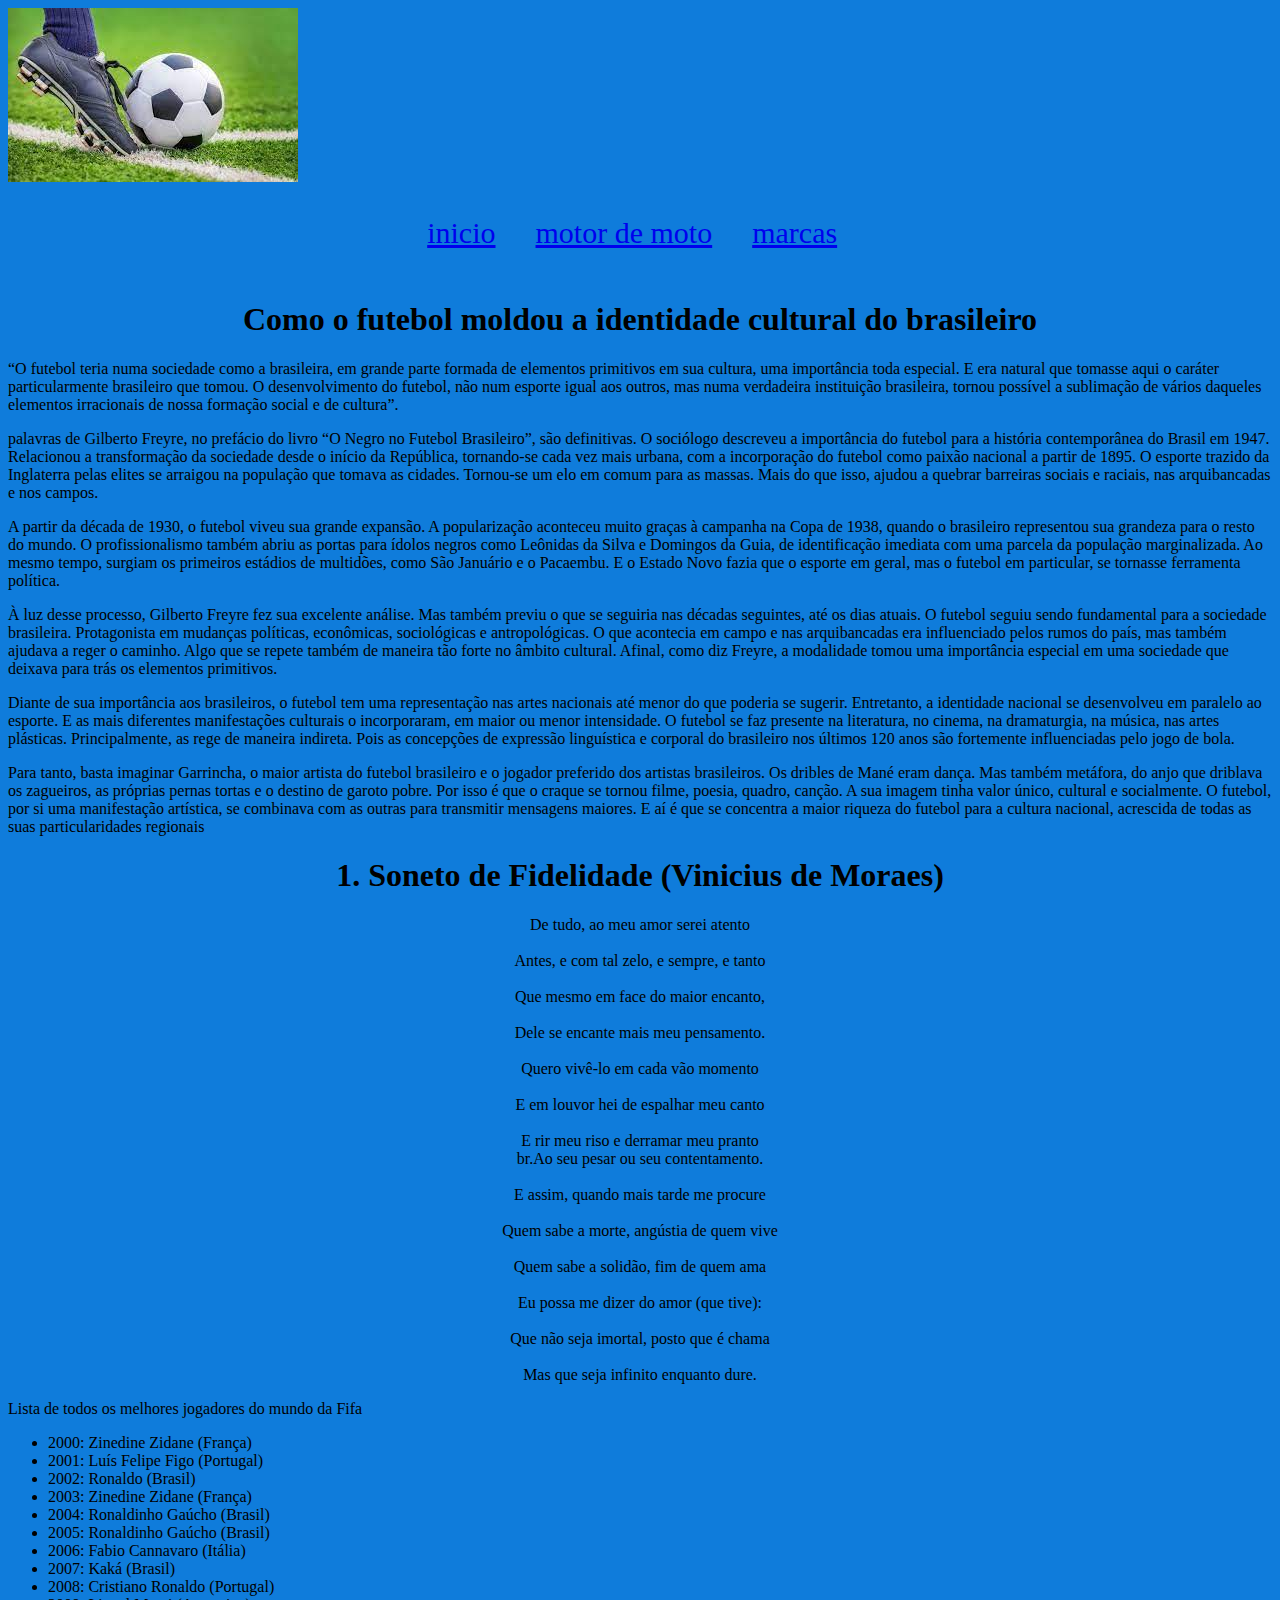
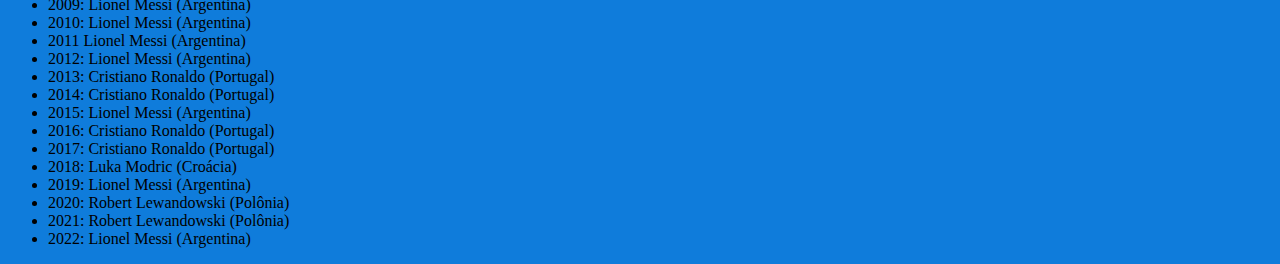
<file: index.html>
<!DOCTYPE html>
<html lang="pt-br">
<head>
    <meta charset="UTF-8">
    <meta http-equiv="X-UA-Compatible" content="IE=edge">
    <meta name="viewport" content="width=device-width, initial-scale=1.0">
    <title>futebol marcos </title>
    <link rel="stylesheet" href="style.css">
</head>
<body>
    <header>
<img src="imagem futebool.jpeg" alt="=logo sobre futebol">
    
  <nav>
       <li>
             <ul><a href=index.html>inicio</a></ul>
             <ul><a href=moto.html>motor de moto</a></ul>
             <ul><a href=motocicletas.html>marcas</a></ul>
       </li>
  </nav>


</header>


    <main>


<h1>Como o futebol moldou a identidade cultural do brasileiro</h1>
    <p>“O futebol teria numa sociedade como a brasileira, em grande parte formada de elementos primitivos em sua cultura, uma importância toda especial. E era natural que tomasse aqui o caráter particularmente brasileiro que tomou. O desenvolvimento do futebol, não num esporte igual aos outros, mas numa verdadeira instituição brasileira, tornou possível a sublimação de vários daqueles elementos irracionais de nossa formação social e de cultura”.</p>
    
    <p> palavras de Gilberto Freyre, no prefácio do livro “O Negro no Futebol Brasileiro”, são definitivas. O sociólogo descreveu a importância do futebol para a história contemporânea do Brasil em 1947. Relacionou a transformação da sociedade desde o início da República, tornando-se cada vez mais urbana, com a incorporação do futebol como paixão nacional a partir de 1895. O esporte trazido da Inglaterra pelas elites se arraigou na população que tomava as cidades. Tornou-se um elo em comum para as massas. Mais do que isso, ajudou a quebrar barreiras sociais e raciais, nas arquibancadas e nos campos.</p>
    
   <P> A partir da década de 1930, o futebol viveu sua grande expansão. A popularização aconteceu muito graças à campanha na Copa de 1938, quando o brasileiro representou sua grandeza para o resto do mundo. O profissionalismo também abriu as portas para ídolos negros como Leônidas da Silva e Domingos da Guia, de identificação imediata com uma parcela da população marginalizada. Ao mesmo tempo, surgiam os primeiros estádios de multidões, como São Januário e o Pacaembu. E o Estado Novo fazia que o esporte em geral, mas o futebol em particular, se tornasse ferramenta política.</P>
    
   <P> À luz desse processo, Gilberto Freyre fez sua excelente análise. Mas também previu o que se seguiria nas décadas seguintes, até os dias atuais. O futebol seguiu sendo fundamental para a sociedade brasileira. Protagonista em mudanças políticas, econômicas, sociológicas e antropológicas. O que acontecia em campo e nas arquibancadas era influenciado pelos rumos do país, mas também ajudava a reger o caminho. Algo que se repete também de maneira tão forte no âmbito cultural. Afinal, como diz Freyre, a modalidade tomou uma importância especial em uma sociedade que deixava para trás os elementos primitivos.</P>
    
    <P>Diante de sua importância aos brasileiros, o futebol tem uma representação nas artes nacionais até menor do que poderia se sugerir. Entretanto, a identidade nacional se desenvolveu em paralelo ao esporte. E as mais diferentes manifestações culturais o incorporaram, em maior ou menor intensidade. O futebol se faz presente na literatura, no cinema, na dramaturgia, na música, nas artes plásticas. Principalmente, as rege de maneira indireta. Pois as concepções de expressão linguística e corporal do brasileiro nos últimos 120 anos são fortemente influenciadas pelo jogo de bola.</P>
    
    <p>Para tanto, basta imaginar Garrincha, o maior artista do futebol brasileiro e o jogador preferido dos artistas brasileiros. Os dribles de Mané eram dança. Mas também metáfora, do anjo que driblava os zagueiros, as próprias pernas tortas e o destino de garoto pobre. Por isso é que o craque se tornou filme, poesia, quadro, canção. A sua imagem tinha valor único, cultural e socialmente. O futebol, por si uma manifestação artística, se combinava com as outras para transmitir mensagens maiores. E aí é que se concentra a maior riqueza do futebol para a cultura nacional, acrescida de todas as suas particularidades regionais</p>

    <h1 class="centro"> 1. Soneto de Fidelidade (Vinicius de Moraes)</h1>
    
    <P class="centro">De tudo, ao meu amor serei atento<br>
                                        
    <br>Antes, e com tal zelo, e sempre, e tanto<br>
    <br>Que mesmo em face do maior encanto,<br>
    <br>Dele se encante mais meu pensamento.<br>

    <br>Quero vivê-lo em cada vão momento<br>
    <br>E em louvor hei de espalhar meu canto<br>
   <br> E rir meu riso e derramar meu pranto<br>
    br.Ao seu pesar ou seu contentamento.<br>

    <br>E assim, quando mais tarde me procure<br>
   <br> Quem sabe a morte, angústia de quem vive<br>
    <br>Quem sabe a solidão, fim de quem ama<br>

   <br> Eu possa me dizer do amor (que tive):<br>
    <br>Que não seja imortal, posto que é chama<br>
   <br> Mas que seja infinito enquanto dure.</P>
   </main>

<footer>

</footer>

</body>
</html>

 <p>Lista de todos os melhores jogadores do mundo da Fifa</p>

<ul>
<li>2000: Zinedine Zidane (França)</li>
<li>2001: Luís Felipe Figo (Portugal)</li>
<li>2002: Ronaldo (Brasil)</li>
<li>2003: Zinedine Zidane (França)</li>
<li>2004: Ronaldinho Gaúcho (Brasil)</li>
<li>2005: Ronaldinho Gaúcho (Brasil)</li>
<li>2006: Fabio Cannavaro (Itália)</li>
<li>2007: Kaká (Brasil)</li>
<li>2008: Cristiano Ronaldo (Portugal)</li>
<li>2009: Lionel Messi (Argentina)</li>
<li>2010: Lionel Messi (Argentina)</li>
<li>2011 Lionel Messi (Argentina)</li>
<li>2012: Lionel Messi (Argentina)</li>
<li>2013: Cristiano Ronaldo (Portugal)</li>
<li>2014: Cristiano Ronaldo (Portugal)</li>
<li>2015: Lionel Messi (Argentina)</li>
<li>2016: Cristiano Ronaldo (Portugal)</li>
<li>2017: Cristiano Ronaldo (Portugal)</li>
<li>2018: Luka Modric (Croácia)</li>
<li>2019: Lionel Messi (Argentina)</li>
<li>2020: Robert Lewandowski (Polônia)</li>
<li>2021: Robert Lewandowski (Polônia)</li>
<li>2022: Lionel Messi (Argentina)</li>
</ul>
</file>
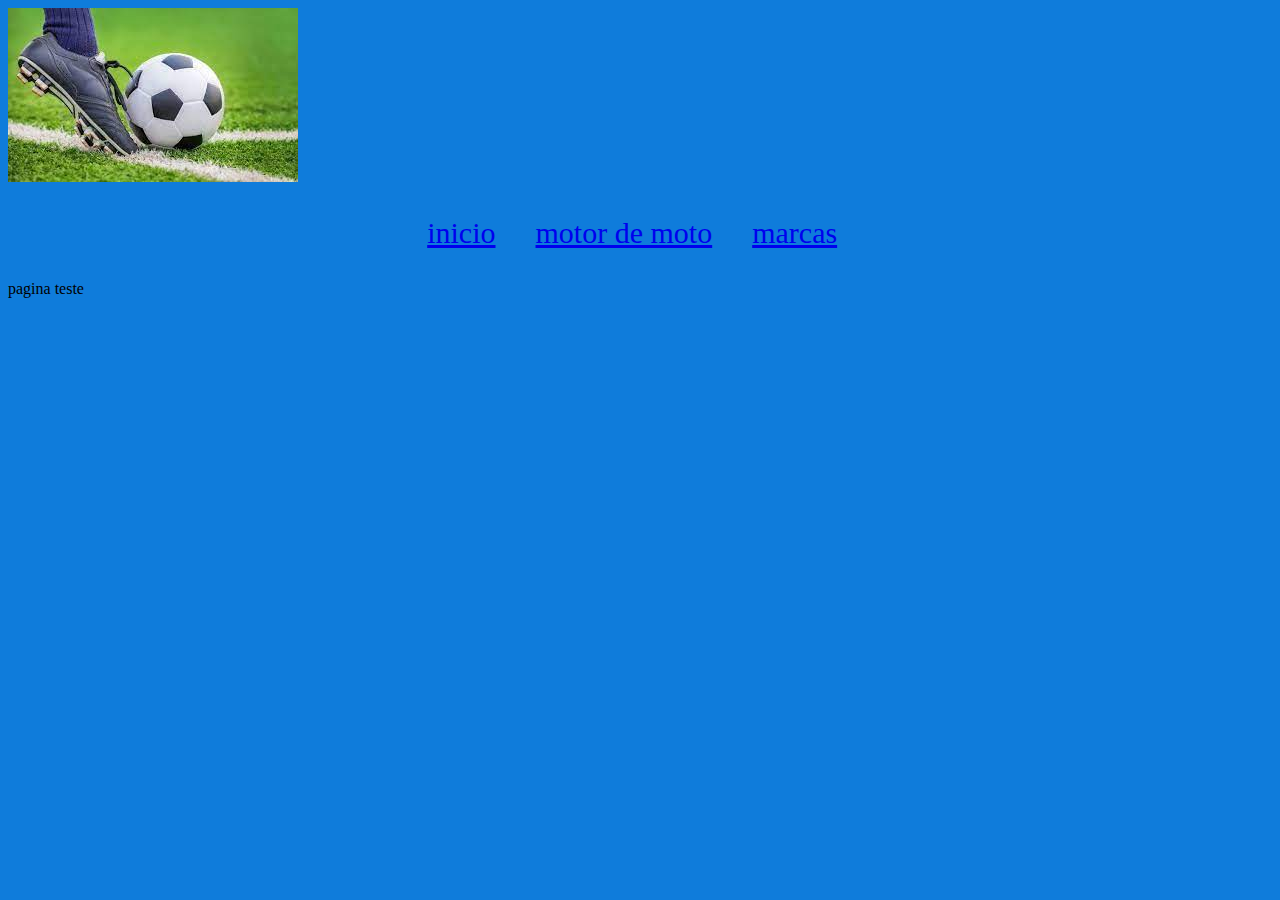
<file: moto.html>
<!DOCTYPE html>
<html lang="pt-br">
<head>
    <meta charset="UTF-8">
    <meta http-equiv="X-UA-Compatible" content="IE=edge">
    <meta name="viewport" content="width=device-width, initial-scale=1.0">
    <title>futebol marcos </title>
    <link rel="stylesheet" href="style.css">
</head>
<body>
    <header>
<img src="imagem futebool.jpeg" alt="=logo sobre futebol">
    
  <nav>
       <li>
             <ul><a href=index.html>inicio</a></ul>
             <ul><a href=moto.html>motor de moto</a></ul>
             <ul><a href=motocicletas.html>marcas</a></ul>
       </li>
  </nav>


</header>


    <main>

        pagina teste
   </main>

<footer>

</footer>

</body>
</html>
</file>
<file: style.css>
body{
    background-color: rgb(15, 124, 219);
}

nav{

    font-size: 30px;
}

nav li{

    display: inline-flex;
    margin-left: 30%;

}
 
nav li:hover{
        color: red;
        font-size: 35px;
        transition: 0,8s
}


h1 {
    text-align: center;
}

.centro{
    text-align: center;
    font-family: Cambria, Cochin, Georgia, Times, 'Times New Roman', serif;
}
</file>
